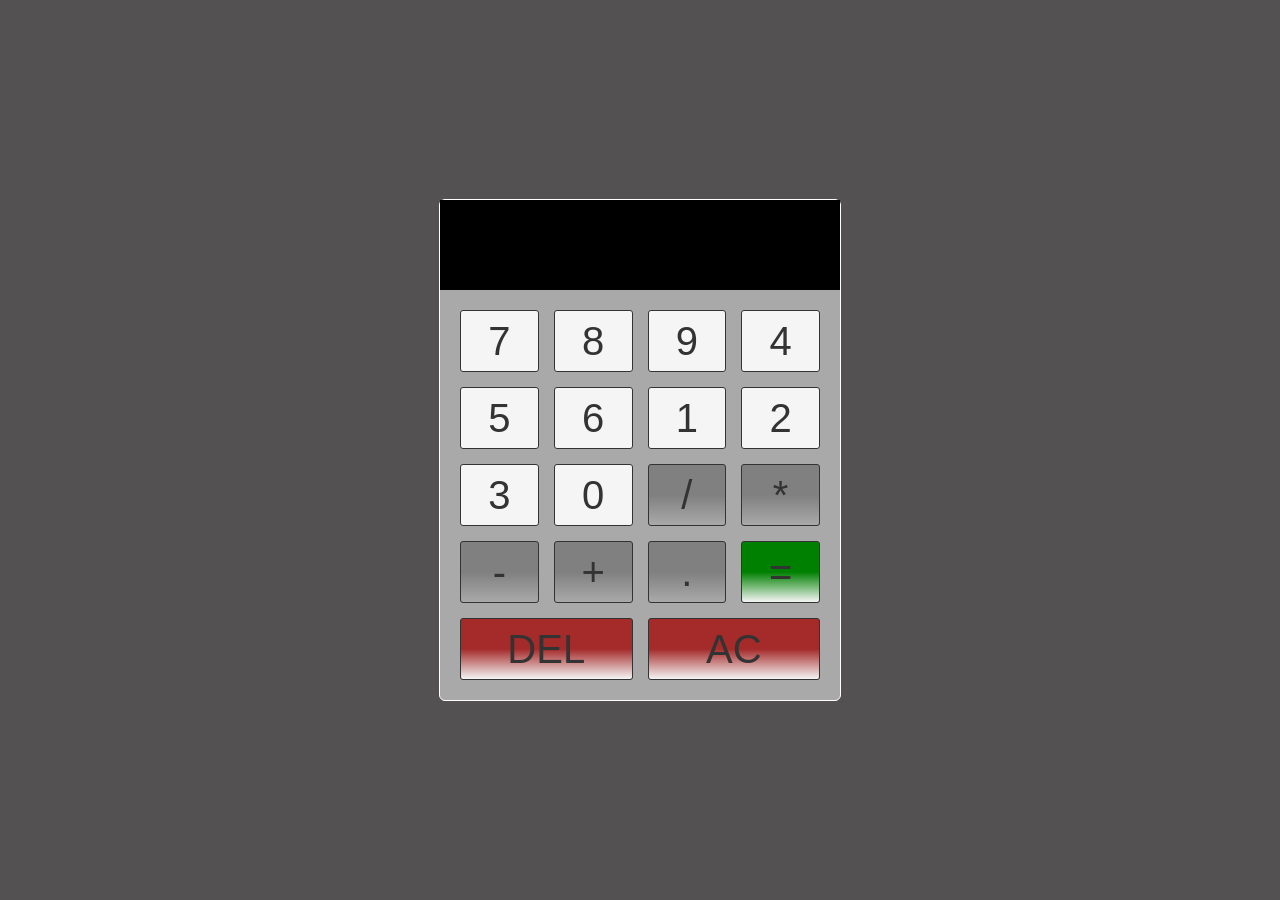
<file: index.html>
<!DOCTYPE html>
<html lang="en">

<head>
    <meta charset="UTF-8">
    <meta http-equiv="X-UA-Compatible" content="IE=edge">
    <meta name="viewport" content="width=device-width, initial-scale=1.0">
    <title>Calculator</title>
    <link rel="stylesheet" href="stylesheet.css">
</head>

<body>
    <div class="CalculatorBody">
        <div class="Calculator-Display">
            <div class="DisplayPrimary"></div>
        </div>

        

        <div class="Calculator-Buttons">
            <button class="Data-Number" data-num="7">7</button>
            <button class="Data-Number" data-num="8">8</button>
            <button class="Data-Number" data-num="9">9</button>
            <button class="Data-Number" data-num="4">4</button>
            <button class="Data-Number" data-num="5">5</button>
            <button class="Data-Number" data-num="6">6</button>
            <button class="Data-Number" data-num="1">1</button>
            <button class="Data-Number" data-num="2">2</button>
            <button class="Data-Number" data-num="3">3</button>
            <button class="Data-Number" data-num="0">0</button>
            <button class="Data-Operator" data-op="/">/</button>
            <button class="Data-Operator" data-op="*">*</button>
            <button class="Data-Operator" data-op="-">-</button>
            <button class="Data-Operator" data-op="+">+</button>
            <button class="Data-Decimal" data-decimal=".">.</button>
            <button class="Data-Equals" data-equals="=">=</button>
            <button class="Data-Delete" data-delete="DEL">DEL</button> 
            <button class="Data-AllClear" data-allClear="AC">AC</button>       
        </div>
    </div>

    <script src="script.js"></script>
</body>

</html>
</file>
<file: stylesheet.css>
*,
*::before,
*::after {
    margin: 0;
    padding: 0;
    box-sizing: inherit;
}

body {
    max-width: 500px;
    padding: 0;
    margin: 0;
    background: rgb(83, 81, 81);
}

.CalculatorBody {
    border: 1px solid white;
    border-radius: 6px;
    position: absolute;
    top: 50%;
    left: 50%;
    transform: translate(-50%, -50%);
    width: 400px;
    background-color: darkgrey
}

button {
    height: 60px;
    background-color: gray;
    border-radius: 3px;
    border: 1px solid;
    background-color: gray;
    font-size: 2.5rem;
    color: #333;
    background-image: linear-gradient(to bottom, transparent, transparent 50%, whitesmoke);
}

.Calculator-Buttons {
    display: grid;
    grid-template-columns: repeat(4, 1fr);
    grid-gap: 15px;
    padding: 20px;
}

.Calculator-Display {
    width: 100%;
    font-size: 5rem;
    height: 90px;
    border: 2px white;
    background-color: black;
    color: aliceblue;
    text-align: right;
    padding-right: 0px;
    padding-left: 0px;
}

button:hover {
    background-color: rgb(165, 153, 42);
}

.Data-Number {
    background-color: whitesmoke;
}

.Data-Operator {
    background-image: linear-gradient(to bottom, transparent, transparent 50%, rgb(169, 169, 169));
}

.Data-AllClear {
    background-color: brown;
    grid-column: span 2;
}

.Data-Delete {
    background-color: brown;
    grid-column: span 2;
}

.Data-Equals {
    background-color: green;

}

.Data-Decimal {
    background-image: linear-gradient(to bottom, transparent, transparent 50%, darkgray);
}
</file>
